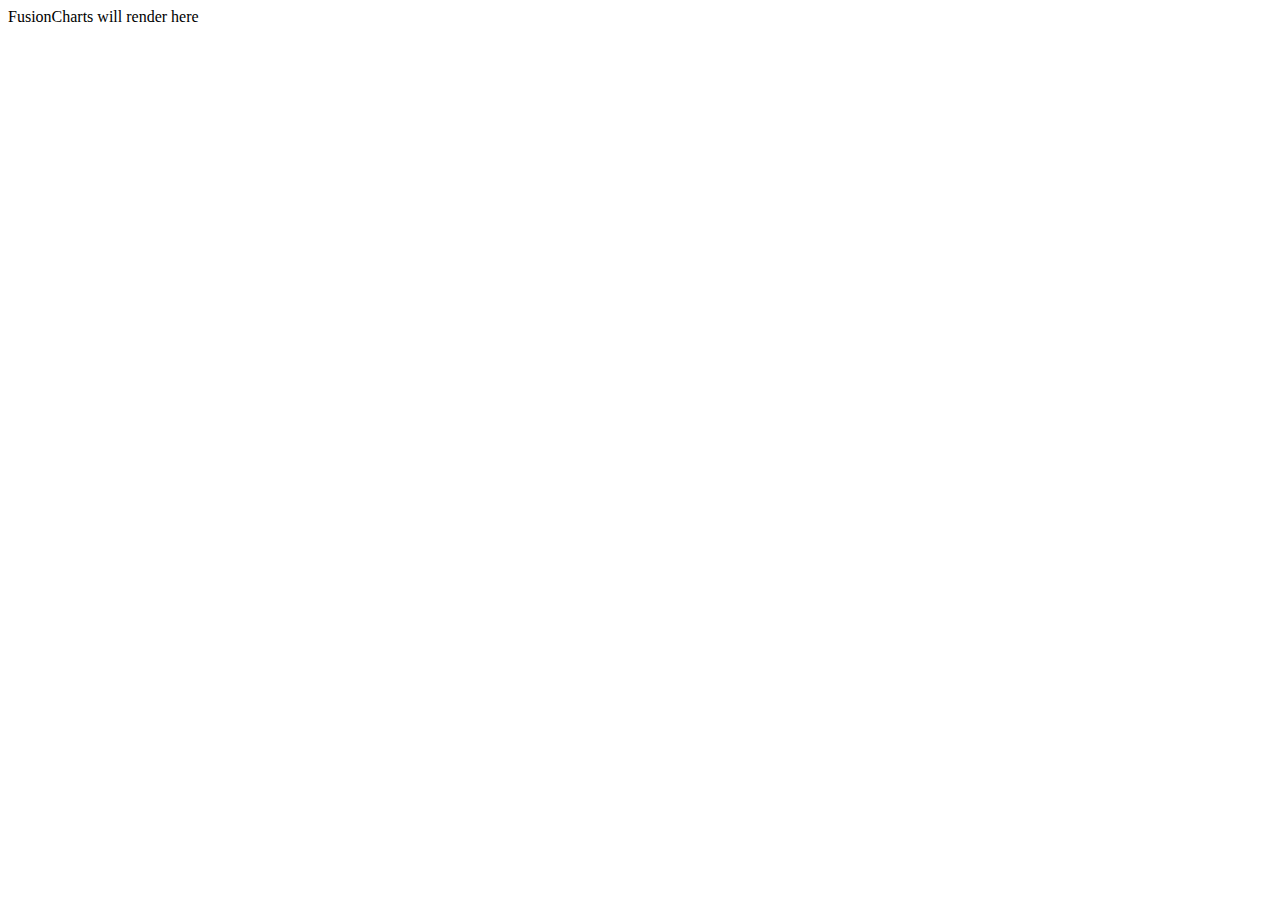
<file: public/thermo.html>
<!DOCTYPE html>
<html>
<head>
<!-- Step 1 - Include the fusioncharts core library -->
    <script type="text/javascript" src="https://cdn.fusioncharts.com/fusioncharts/latest/fusioncharts.js"></script>
    <!-- Step 2 - Include the fusion theme -->
    <script type="text/javascript" src="https://cdn.fusioncharts.com/fusioncharts/latest/themes/fusioncharts.theme.fusion.js"></script>
<script>
FusionCharts.ready(function() {
  var updateAnnotation,
    chart = new FusionCharts({
      type: 'thermometer',
      renderAt: 'chart-container',
      id: 'myThm',
      width: '240',
      height: '310',
      dataFormat: 'json',
      dataSource: {
        "chart": {
          "theme": "fusion",
          "caption": "Sensor Temperature",
          "subcaption": " ",
          "lowerLimit": "-10",
          "upperLimit": "0",

          "decimals": "1",
          "numberSuffix": "°C",
          "showhovereffect": "1",
          "thmFillColor": "#008ee4",
          "showGaugeBorder": "1",
          "gaugeBorderColor": "#008ee4",
          "gaugeBorderThickness": "2",
          "gaugeBorderAlpha": "30",
          "thmOriginX": "100",
          "chartBottomMargin": "20",
          "valueFontColor": "#000000",
          "theme": "fusion"
        },
        "value": "-6",
        //All annotations are grouped under this element
        "annotations": {
          "showbelow": "0",
          "groups": [{
            //Each group needs a unique ID
            "id": "indicator",
            "items": [
              //Showing Annotation
              {
                "id": "background",
                //Rectangle item 
                "type": "rectangle",
                "alpha": "50",
                "fillColor": "#AABBCC",
                "x": "$gaugeEndX-40",
                "tox": "$gaugeEndX",
                "y": "$gaugeEndY+54",
                "toy": "$gaugeEndY+65"
              }
            ]
          }]

        },
      },
      "events": {
        "initialized": function(evt, arg) {
          var dataUpdate = setInterval(function() {
            var value,
              prevTemp = FusionCharts.items["myThm"].getData(),
              mainTemp = (Math.random() * 10) * (-1),
              diff = Math.abs(prevTemp - mainTemp);

            diff = diff > 1 ? (Math.random() * 1) : diff;
            if (mainTemp > prevTemp) {
              value = prevTemp + diff;
            } else {
              value = prevTemp - diff;
            }

            FusionCharts.items["myThm"].feedData("&value=" + value);

          }, 3000);
          updateAnnotation = function(evtObj, argObj) {
            var code,
              chartObj = evtObj.sender,
              val = chartObj.getData(),
              annotations = chartObj.annotations;

            if (val >= -4.5) {
              code = "#00FF00";
            } else if (val < -4.5 && val > -6) {
              code = "#ff9900";
            } else {
              code = "#ff0000";
            }
            annotations.update("background", {
              "fillColor": code
            });
          };
        },
        "renderComplete": function(evt, arg) {
          updateAnnotation(evt, arg);
        },
        "realtimeUpdateComplete": function(evt, arg) {
          updateAnnotation(evt, arg);
        }
      }
    })
    .render();
});
</script>
</head>
<body>
<div id="chart-container">FusionCharts will render here</div>
</body>
</html>
</file>
